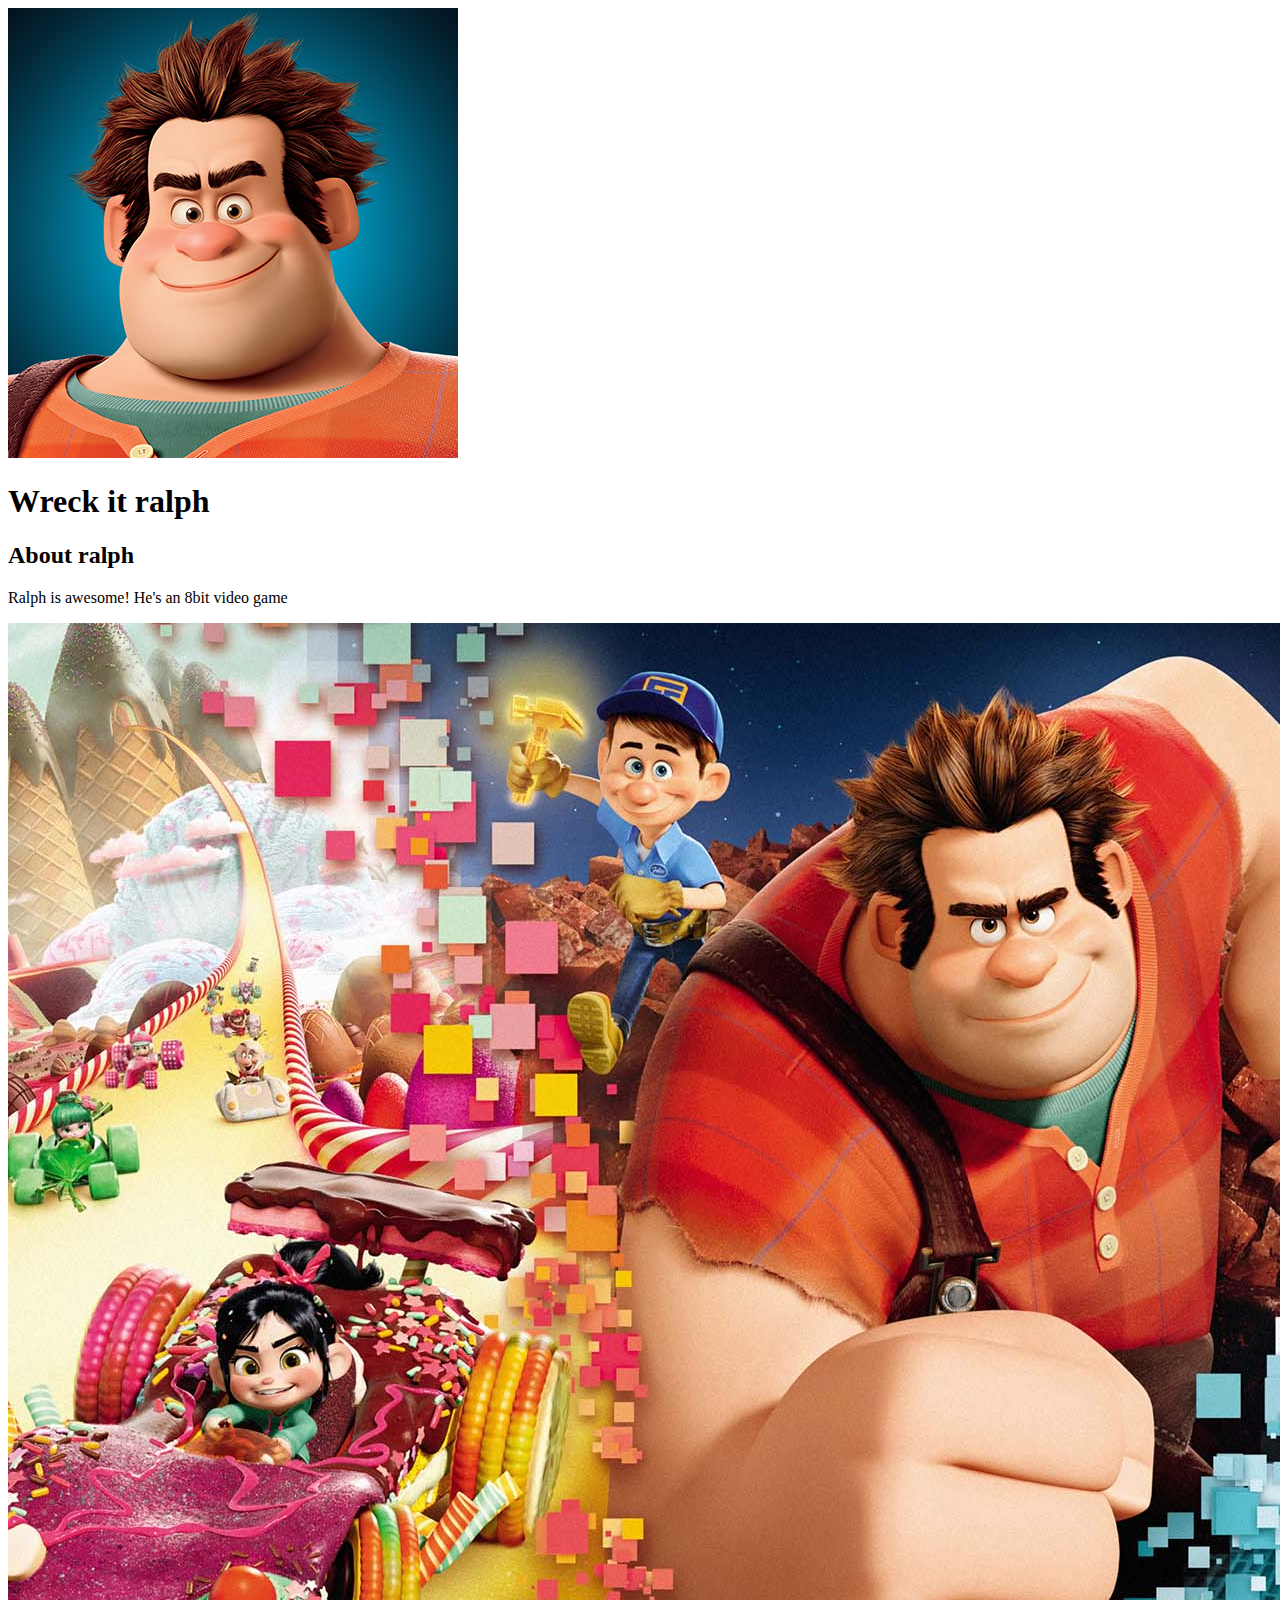
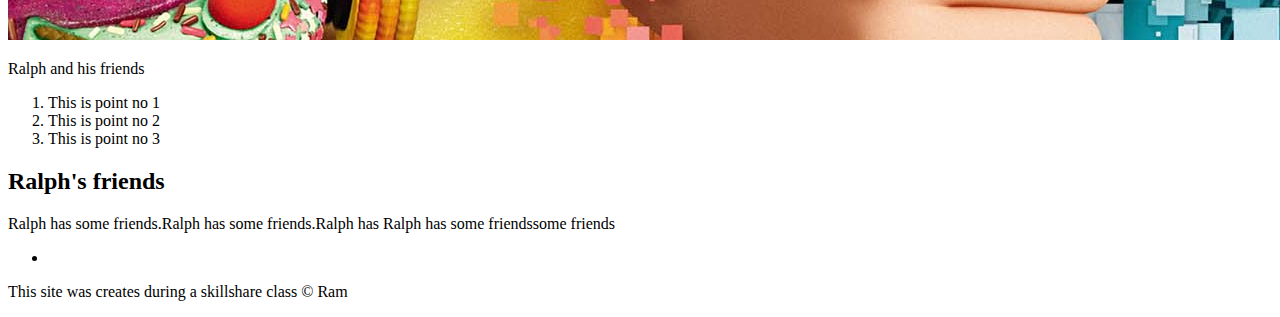
<file: index.html>
<!DOCTYPE html>
<html>
<head>
	<title>Wreck it ralph</title>
	<link rel="icon" href="./img/Ralph avatar.jpg"/>
</head>
<body>

<header>
	
<img src="./img/Ralph avatar.jpg">
<!-- header element -->
<h1>Wreck it ralph</h1>

</header>

<!-- main element -->
<main>
	<h2>About ralph</h2>
	<p>Ralph is awesome! He's an 8bit video game</p>
	<img src="./img/Ralph-friends.jpg">
	<p>Ralph and his friends</p>
	<ol>
		<li>
			This is point no 1
		</li>
		<li>This is point no 2</li>
		<li>This is point no 3</li>
	</ol>
	<h2>Ralph's friends</h2>
	<p>Ralph has some friends.Ralph has some friends.Ralph has 
	Ralph has some friendssome friends</p>
	<ul>
		<li></li>

</main>

<footer>
	
	<p>This site was creates during a skillshare class
	&copy; Ram</p>
</footer>

</body>
</html>
</file>
